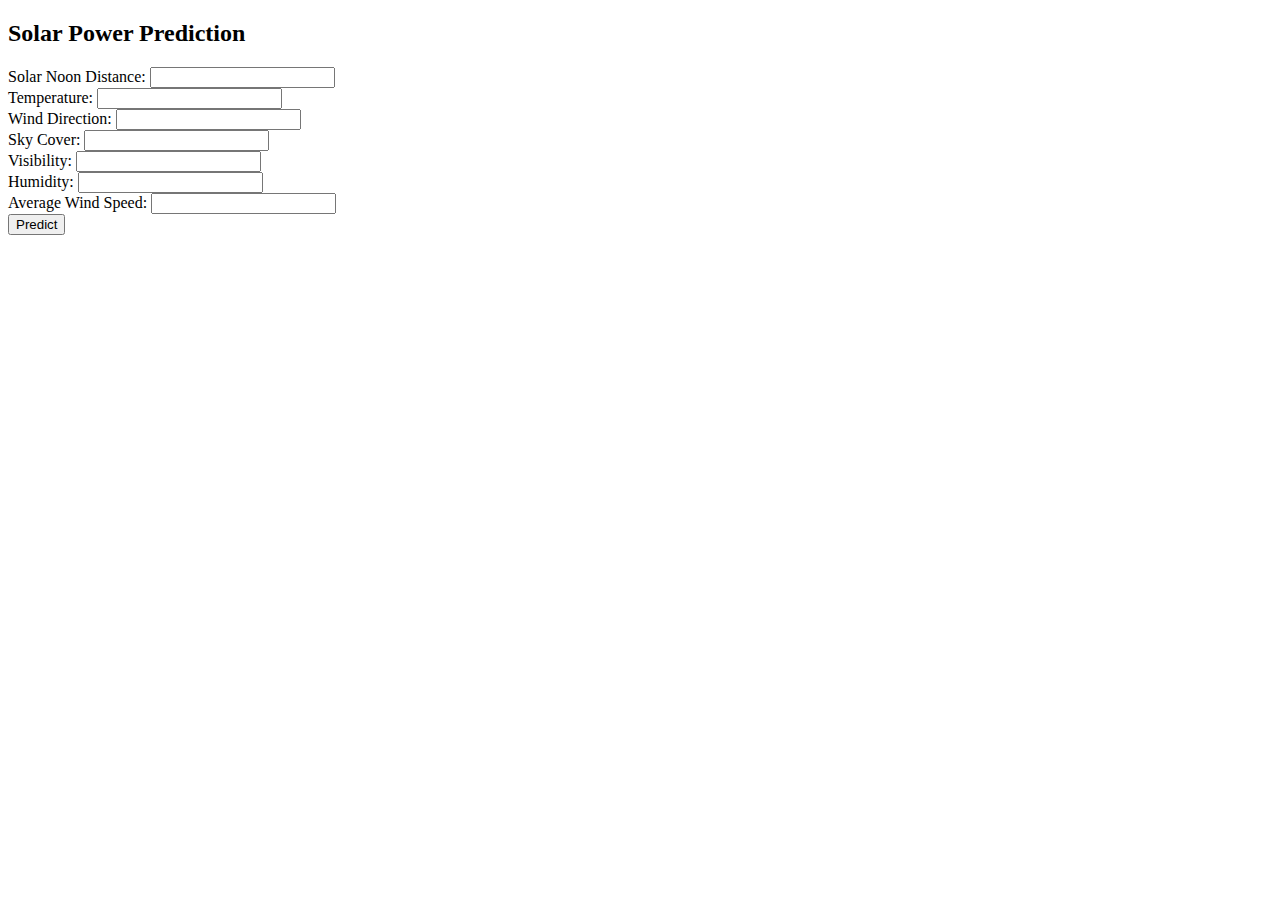
<file: templates/index.html>
<!DOCTYPE html>
<html>
<head>
    <title>Solar Power Prediction</title>
</head>
<body>
    <h2>Solar Power Prediction</h2>
    <form action="/predict" method="post">
        <label for="solar_noon_dist">Solar Noon Distance:</label>
        <input type="text" name="solar_noon_dist" required><br>

        <label for="temperature">Temperature:</label>
        <input type="text" name="temperature" required><br>

        <label for="wind_dir">Wind Direction:</label>
        <input type="text" name="wind_dir" required><br>

        <label for="sky_cover">Sky Cover:</label>
        <input type="text" name="sky_cover" required><br>

        <label for="visibility">Visibility:</label>
        <input type="text" name="visibility" required><br>

        <label for="humidity">Humidity:</label>
        <input type="text" name="humidity" required><br>

        <label for="avg_wind_speed">Average Wind Speed:</label>
        <input type="text" name="avg_wind_speed" required><br>

        <button type="submit">Predict</button>
    </form>
</body>
</html>
</file>
